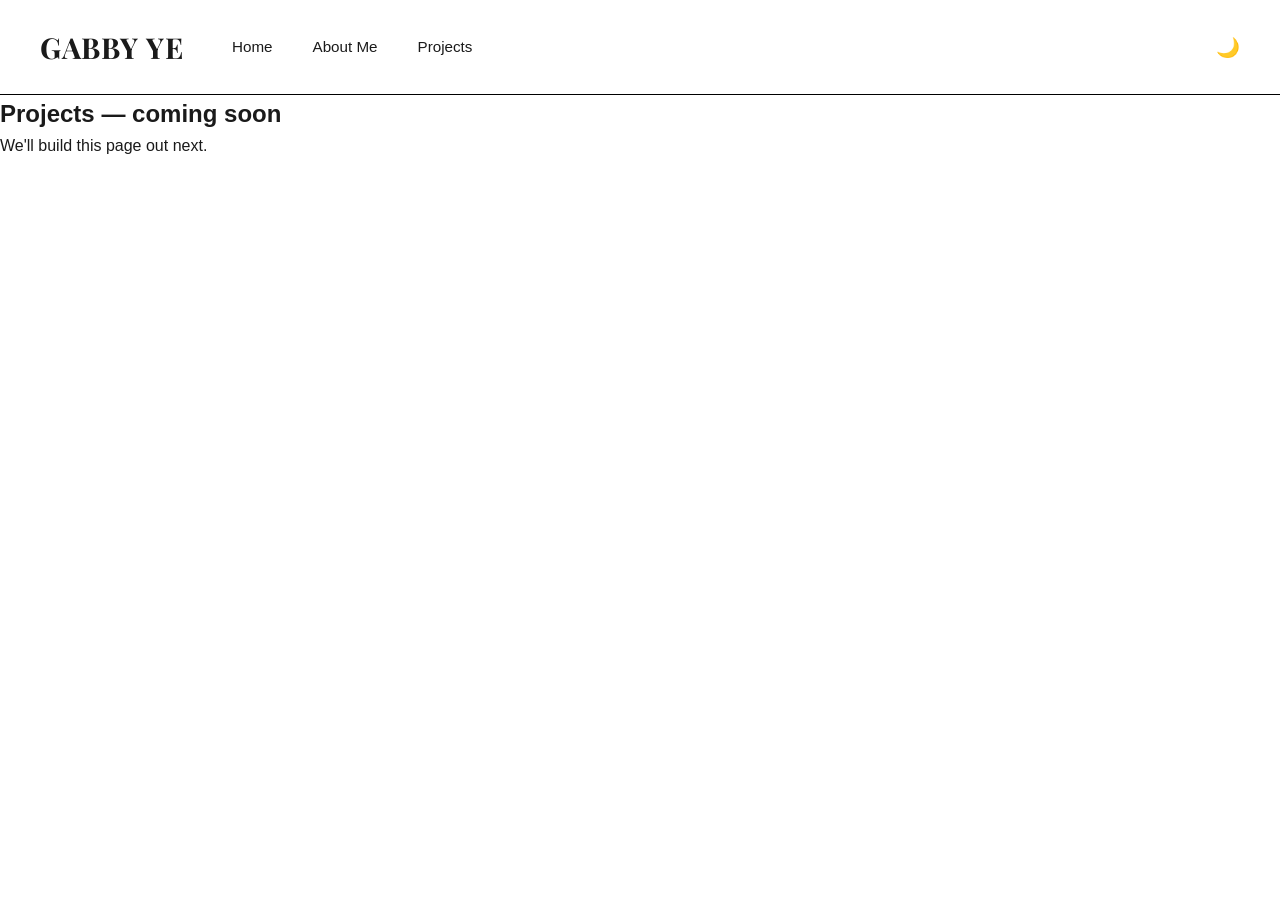
<file: projects.html>
<!DOCTYPE html>
<html lang="en">
<head>
  <meta charset="UTF-8">
  <meta name="viewport" content="width=device-width, initial-scale=1.0">
  <title>Projects — Cherry</title>
  <link rel="stylesheet" href="style.css">
  <link href="https://fonts.googleapis.com/css2?family=Playfair+Display:wght@500;700&display=swap" rel="stylesheet">
</head>
<body>

  <nav>
    <div class="logo">GABBY YE</div>
    <ul class="nav-links">
      <li><a href="index.html">Home</a></li>
      <li><a href="about.html">About Me</a></li>
      <li><a href="projects.html">Projects</a></li>
    </ul>
    <button id="dark-toggle" aria-label="Toggle dark mode">🌙</button>
  </nav>

  <section>
    <h1>Projects — coming soon</h1>
    <p>We'll build this page out next.</p>
  </section>

  <script src="script.js"></script>
</body>
</html>
</file>
<file: style.css>
:root {
  --bg: #ffffff;
  --text: #1a1a1a;
  --card-bg: #f5f3f0;
}

body.dark {
  --bg: #1a1a1a;
  --text: #f5f3f0;
  --card-bg: #2a2a2a;
}

* {
  margin: 0;
  padding: 0;
  box-sizing: border-box;
}

body {
  font-family: 'Helvetica Neue', Arial, sans-serif;
  background: var(--bg);
  color: var(--text);
  transition: background 0.3s, color 0.3s;
  line-height: 1.6;
}

nav {
  display: flex;
  align-items: center;
  padding: 1.5rem 2.5rem;
  position: sticky;
  top: 0;
  background: var(--bg);
  z-index: 10;
  border-bottom: 1px solid #000;
}

/* Serif wordmark, matching the STAGGER logo style */
.logo, .footer-logo {
  font-family: 'Playfair Display', serif;
  font-weight: 700;
  font-size: 1.8rem;
  letter-spacing: 1px;
}

.nav-links {
  display: flex;
  list-style: none;
  gap: 2.5rem;
  margin-left: 3rem;
  margin-right: auto;
}

.nav-links a {
  color: var(--text);
  text-decoration: none;
  font-size: 0.95rem;
}

#dark-toggle {
  background: none;
  border: none;
  font-size: 1.2rem;
  cursor: pointer;
}

.hero-carousel {
  position: relative;
  width: 100%;
  height: 70vh;
  overflow: hidden;
  background: #111;
  border-bottom: 1px solid #000;
}

.hero-slide {
  position: absolute;
  top: 0;
  left: 0;
  width: 100%;
  height: 100%;
  object-fit: cover;
  opacity: 0;
  transition: opacity 1s ease-in-out;
}

.hero-slide.active {
  opacity: 1;
}

#pause-btn {
  position: absolute;
  top: 1.5rem;
  left: 1.5rem;
  z-index: 3;
  background: none;
  border: none;
  color: white;
  font-size: 1rem;
  cursor: pointer;
}

.marquee {
  overflow: hidden;
  white-space: nowrap;
  background: var(--accent);
  color: white;
  padding: 0.5rem 0;
  text-align: center;
  border-bottom: 1px solid #000;
}

.marquee-content {
  display: inline-block;
  animation: scroll 15s linear infinite;
}

@keyframes scroll {
  from { transform: translateX(100%); }
  to { transform: translateX(-100%); }
}

/* Full-bleed horizontal image row with black outlines, matching Stagger's grid */
.strip-section {
  padding: 0;
  width: 100%;
}

.strip-row {
  display: grid;
  grid-template-columns: repeat(4, 1fr);
  gap: 0;
  width: 100%;
}

.strip-item {
  text-decoration: none;
  color: var(--text);
  border-right: 1px solid #000;
}

.strip-item:last-child {
  border-right: none;
}

.strip-item img {
  width: 100%;
  height: 300px;
  object-fit: cover;
  display: block;
}

.strip-caption {
  padding: 0.8rem 1rem;
  border-top: 1px solid #000;
  font-size: 0.9rem;
}

.signature-line {
  overflow: hidden;
  white-space: nowrap;
  padding: 2rem 0;
  text-align: center;
  border-top: 1px solid #000;
  background: var(--card-bg);
}

.signature-content {
  display: inline-block;
  font-size: 1.3rem;
}

footer {
  text-align: center;
  padding: 3rem 2rem;
  border-top: 1px solid #000;
}

.footer-logo {
  margin-bottom: 1.5rem;
}

.footer-info p {
  font-size: 0.9rem;
}

.footer-links {
  display: flex;
  justify-content: center;
  gap: 1.5rem;
  margin-top: 1.5rem;
}

.footer-links a {
  color: var(--text);
  text-decoration: none;
  font-size: 0.9rem;
}

/* Generic sections on placeholder pages */
section.plain {
  padding: 4rem 2rem;
  max-width: 900px;
  margin: 0 auto;
}

@media (max-width: 700px) {
  .strip-row {
    grid-template-columns: repeat(2, 1fr);
  }
  .strip-item:nth-child(2n) {
    border-right: none;
  }
}

/* About page: two-column photo + bio layout */
.about-layout {
  display: flex;
  gap: 3rem;
  padding: 3rem 2.5rem;
  max-width: 1200px;
  margin: 0 auto;
  align-items: flex-start;
}

.about-photo-col {
  flex: 1 1 45%;
}

.about-photo-col img {
  width: 100%;
  height: auto;
  display: block;
  border: 1px solid #000;
}

.about-text-col {
  flex: 1 1 45%;
  padding-top: 0.5rem;
}

.about-text-col p {
  margin-bottom: 1.5rem;
  font-size: 1.05rem;
}

.about-text-col a {
  color: var(--accent);
  text-decoration: underline;
}

@media (max-width: 800px) {
  .about-layout {
    flex-direction: column;
  }
}
</file>
